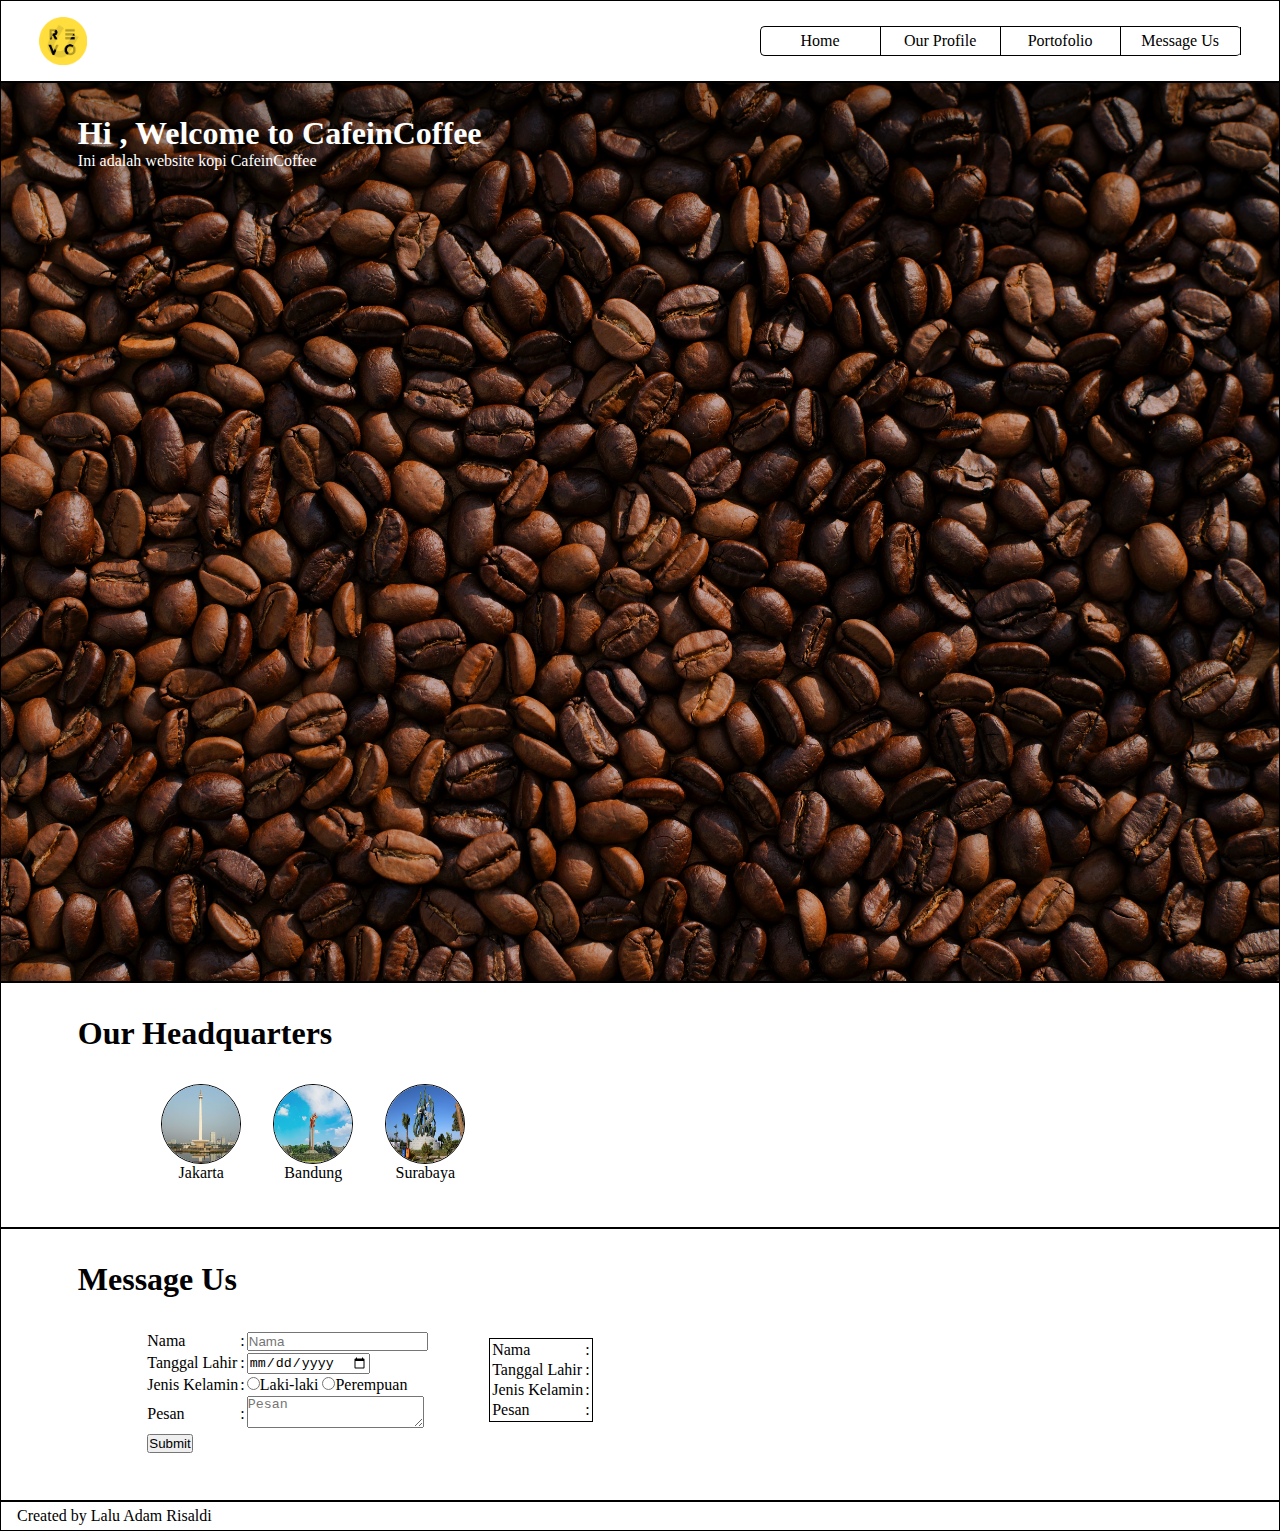
<file: index.html>
<!DOCTYPE html>
<html lang="en">
<head>
    <meta charset="UTF-8">
    <meta http-equiv="X-UA-Compatible" content="IE=edge">
    <meta name="viewport" content="width=device-width, initial-scale=1.0">
    <title>Company Profile</title>
    <link rel="stylesheet" href="css/index.css">
</head>
<body>
    <!-- header start -->
    <header>
        <img src="img/RevoU-logo.png" alt="RevoU Logo" class="logo">
        <div class="navbar-nav">
            <div class="navbar-item"><p onclick="location.href='index.html'">Home</p></div>
            <div class="navbar-item"><p onclick="location.href='profile.html'">Our Profile</p></div>
            <div class="navbar-item"><p>Portofolio</p></div>
            <div class="navbar-item"><p>Message Us</p></div>
        </div>
    </header>
    <!-- header end -->

    <!-- hero section start -->
    <section class="hero" id="home">
        <h1>Hi <span id="nama"></span>, Welcome to CafeinCoffee </h1>
        <p>Ini adalah website kopi CafeinCoffee</p>
    </section>
    <!-- hero section end -->

    <!-- headquarter section start -->
    <section id="headquarter" class="headquarter">
        <h1>Our Headquarters</h1>
        <div class="row">
            <div class="headquarter-container">
                <img src="img/jakarta.JPG" alt="Jakarta" class="headquarter-container-tittle">
                <p>Jakarta</p>
            </div>
            <div class="headquarter-container">
                <img src="img/bandung.jpg" alt="Bandung" class="headquarter-container-tittle">
                <p>Bandung</p>
            </div>
            <div class="headquarter-container">
                <img src="img/surabaya.jpg" alt="Surabaya" class="headquarter-container-tittle">
                <p>Surabaya</p>
            </div>
        </div>
    </section>
    <!-- headquarter section end -->

    <!-- message section start -->
    <section id="message" class="message">
        <h1>Message Us</h1>
        <div class="row">
            <form name="message-form" onsubmit="return validateForm()">
                <table>
                    <tr>
                        <td>Nama</td>
                        <td>:</td>
                        <td><input placeholder="Nama" type="text" name="full-name"></td>
                    </tr>
                    <tr>
                        <td>Tanggal Lahir</td>
                        <td>:</td>
                        <td><input type="date" name="birth-date"></td>
                    </tr>
                    <tr>
                        <td>Jenis Kelamin</td>
                        <td>:</td>
                        <td>
                            <input type="radio" id="male" name="gender" value="Laki-laki">Laki-laki</input>
                            <input type="radio" id="female" name="gender" value="Perempuan">Perempuan</input> 
                        </td>
                    </tr>
                    <tr>
                        <td>Pesan</td>
                        <td>:</td>
                        <td>
                            <textarea placeholder="Pesan" name="message"></textarea>
                        </td>
                    </tr>
                    <tr>
                        <td>
                            <button class="btn" type="submit" value="Submit">Submit</button>
                        </td>
                    </tr>
                </table>
            </form>
            <div class="message-form-output">
                <table class="table">
                    <tr>
                        <td>Nama <td>: <span id="sender-full-name"></span></td></td>
                    </tr>
                    <tr>
                        <td>Tanggal Lahir <td>: <span id="sender-birth-date"></span></td></td>
                    </tr>
                    <tr>
                        <td>Jenis Kelamin <td>: <span id="sender-gender"></span></td></td>
                    </tr>
                    <tr>
                        <td>Pesan <td>: <span id="sender-message"></span></td></td>
                    </tr>
                </table>
            </div>
        </div>
    </section>
    <!-- message section end -->

    <!-- footer start -->
    <footer class="footer">
        <p>Created by Lalu Adam Risaldi</p>
    </footer>
    <!-- footer end -->

    <!-- javascript -->
    <script src="js/script.js"></script>
</body>
</html>
</file>
<file: css/index.css>
* {
    margin: 0;
    padding: 0;
    box-sizing: border-box;
    outline: none;
    text-decoration: none;
}

/* header */
header {
    display: flex;
    justify-content: space-between;
    align-items: center;
    padding: 1rem 3%;
    border: 1px solid black;
}

.logo {
    font-size: 1.5rem;
    height: 2em;
}

.navbar-nav {
    display: flex;
    border: 1px solid black;
    border-radius: 5px;
}

.navbar-item {
    padding: 5px 1em;
    width: 120px;
    border-right: 1px solid black;
    text-align: center;
    cursor: pointer;
}

.navbar-item:hover {
    background: lightblue;
    margin-top: -3px;
}

.navbar-nav:last-child {
    border-right: none;
}

/* hero section */
.hero {
    min-height: 100vh;
    background-image: url('../img/kopi-bg.jpg');
    background-size: cover;
    background-repeat: no-repeat;
    background-position: center;
    padding: 2rem 6% 1.4rem;
    border: 1px solid black;
    color: rgb(255, 255, 255);
}

/* headquarter section */
.headquarter {
    padding: 2rem 6% 1.4rem;
    border: 1px solid black;
}

.headquarter .row {
    display: flex;
    padding: 2rem 6% 1.4rem;
}

.headquarter-container {
    display: flex;
    flex-direction: column;
    align-items: center;
    margin: 0 1em;
}

.headquarter-container-tittle {
    height: 5em;
    width: 5em;
    border-radius: 50%;
    border: 1px solid black;
}

/* message section */
.message {
    border: 1px solid black;
    padding: 2rem 6% 1.4rem;
}

.message .row {
    display: flex;
    padding: 2rem 6% 1.4rem;
}

.message-form-output {
    padding: 0.5rem 6% 1.4rem;
}

.table {
    border: 1px solid black;
}

/* footer */
.footer {
    display: flex;
    border: 1px solid black;
    padding: 5px 1em;
}

/* tampilan tablet */
</file>
